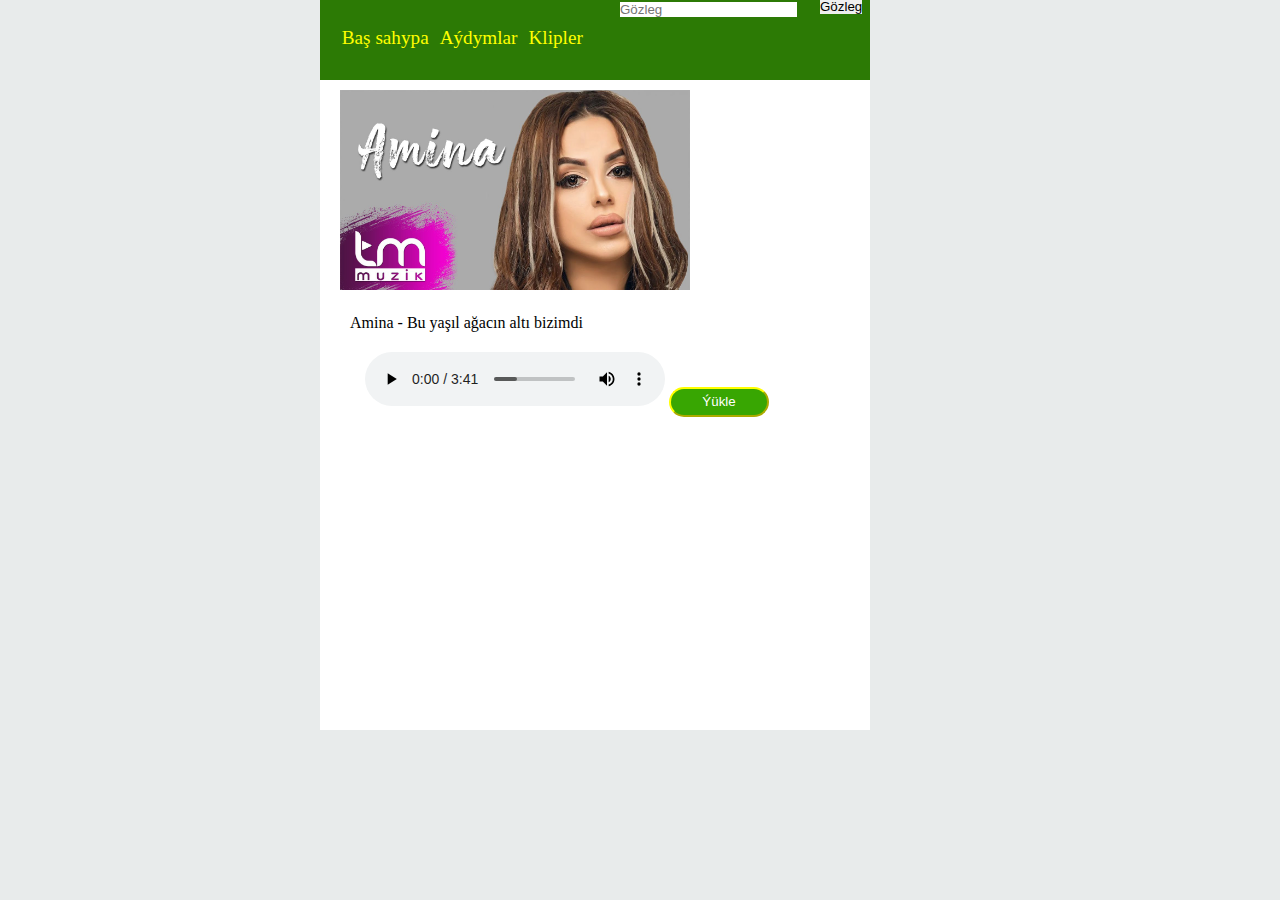
<file: amina.html>
<!DOCTYPE html>
<html lang="en">
<head>
	<meta charset="UTF-8">
	<meta name="viewport" content="width=device-width", initial-scale="1.0">
	<title>amina</title>
	<link rel="stylesheet" type="text/css" href="style.css">
</head>
<body>
	<div class="header">
		<div class="menubar">
			<ul class="menu">
				<li class="selected"><a href="index.html">Baş sahypa</a></li>
				<li><a href="index.html">Aýdymlar</a></li> 
				<li><a href="index.html">Klipler</a></li>
			</ul>
		</div>
		<div class="search">
		<form method="post" action="#" id="search_form">
		<input type="search" name="search_field" placeholder="Gözleg">
			<div class="search1">
			<input type="submit"class="btn"value="Gözleg">
			</div>
		</form>
		</div>
	</div>
	<div class="content">
		<div class="player">
		<img src="media/amina.png" height="200px" width="350px">
			<p> Amina - Bu yaşıl ağacın altı bizimdi</p>	
			 <audio controls>
			    <source src="media/bizimdi.mp3" type="audio/mpeg">
			    Тег audio не поддерживается вашим браузером. 	    
			 </audio>
			    <a href="media/bizimdi.mp3" download="1"><button> Ýükle </button></a>
			 </div>
		</div> 		
	</div>

</body>
</html>
</file>
<file: style.css>
* {
	margin: 0;
	padding: 0;
}
body {
	background: #e8ebeb;
}
input [type="text"], input [type="search"]{
	
}
input, textarea {

	outline: none;
	border: none;
}
a {
	text-decoration-line: none;
}
a h4{
	color: #a19e9d;
	margin-left: 10px;
}
a button{
	height: 20px;
	width: 115px;
	background: #082bc7;
	color: white;
}
.header {
	margin: 0;
	background: #2c7a05;
	width: 550px;
	height: 80px;
	margin-left: 25%;
}
.menubar {
	position: absolute;
	margin-top: 2%;
	width: 900px;
	height: 46px;
	margin-left: 1%;
	font-size: 1.2em;
}
ul.menu {
	float: left;
}
ul.menu li {
	float: left;
	padding: 0 0 0 9px;
	list-style: none;
	margin: 1px 2px 0 0;
}
.menu select{
	background: 
}
ul.menu li a{
	color: yellow;
}
ul.menu li a:hover{
	color: #aeb002;
}
ul.menu li.selected a{
	
	}
.search {
	position: absolute;
	width: 30px;
	height: 30px;
	margin-left: 300px;	
}
.search1 {
	width: 30px;
	height: 30px;
	margin-left: 200px;
	margin-top: -70%;
}
.content {
	position: absolute;
	background: white;
	margin-top: 15px;
	width: 550px;
	height: 650px;
	margin-left: 25%;
	margin-top: 0;		
}
.content p{
	margin-left: 10px;
	margin-top: 10px;
}
.pesni {
	margin-left: 70px;
	width: 155px;
}
.music {
	margin-top: 20px;
	margin-left: 8%;
}
.musicf {
	margin-top: 10px;
	margin-left: 10px;
	height: 50px;
	width: 60px;
}
.round {
	border-radius: 10px;/* Радиус скругления */
    border: /* Параметры рамки */
    box-shadow /* Параметры тени */
    height= 60px;
    width: 60px;
}
.musicp {
	margin-top: -55px;
	margin-left: 80px;
}
.musicname {
	margin-top: -60px;
	margin-left: 35%;
	text-align: left;
}
.musicname p{
	color: black;
	width: 190px;
}

.down {
	height: 30px;
	width: 30px;
	margin-left: 250px;
	margin-top: -30px;
}
/*Content*/
.player img{
	margin-left: 20px;
	margin-top: 10px;
}
.player button{
	height: 30px;
	width: 100px;
	background: #38a602;
	border-radius: 50px;
	border-color: yellow;
}
.player p{
 	margin-left: 30px;
 	margin-top: 20px;
}
.player audio{
	margin-top: 20px;
	margin-left: 45px;
}
/*Css Mobile*/
@media only screen
and (min-device-width:360px)
and (max-device-width:568px){
	.header{
		width: 100%;
		margin-left: 0%;
		background: #2c7a05;
		height: 70px;
		margin: 0;
	}
	.content {
		height: 2100px;
		width: 100%;
		margin: 0;
		background: white;
	}
	.menubar {
		width: 100%;
		height: 100%;
	}
	.down {
		float: right;
	}
	.search {
		margin-left: 1%;
		display: none;
	}
	.button {
		margin-left: -55%;
		margin-top: 5%;
	}
	ul.menu {
		float: none;
		margin-top: -2%;
		margin-left: 0%;
		text-align: center;
	}
	ul.menu li{
		margin: 0;
		padding: 0;
		float: none;
	}
	.musicp img{
		height: 200px;
		width: 230px;
		margin-top: 30%;
		margin-left: -30px;
	}
	.musicname p{
		margin-top: 30%;
		margin-left: -10%;
	}
	.musicname h4{
		margin-top: 1%;
		margin-left: -10%;
	}
	.down img{
		margin-left: -100px;
		margin-top: 10px;
	}
	.musicf img {
		display: none;
	}
	.music {
		margin-top: -10%;
	}
	.pesni p{
		display: none;
	}
	.player p{
		margin-left: 15%;
	}
	.button button{
		height: 30px;
		width: 100px;
		background: #38a602;
		border-radius: 50px;
		border-color: yellow;
	}
}
</file>
